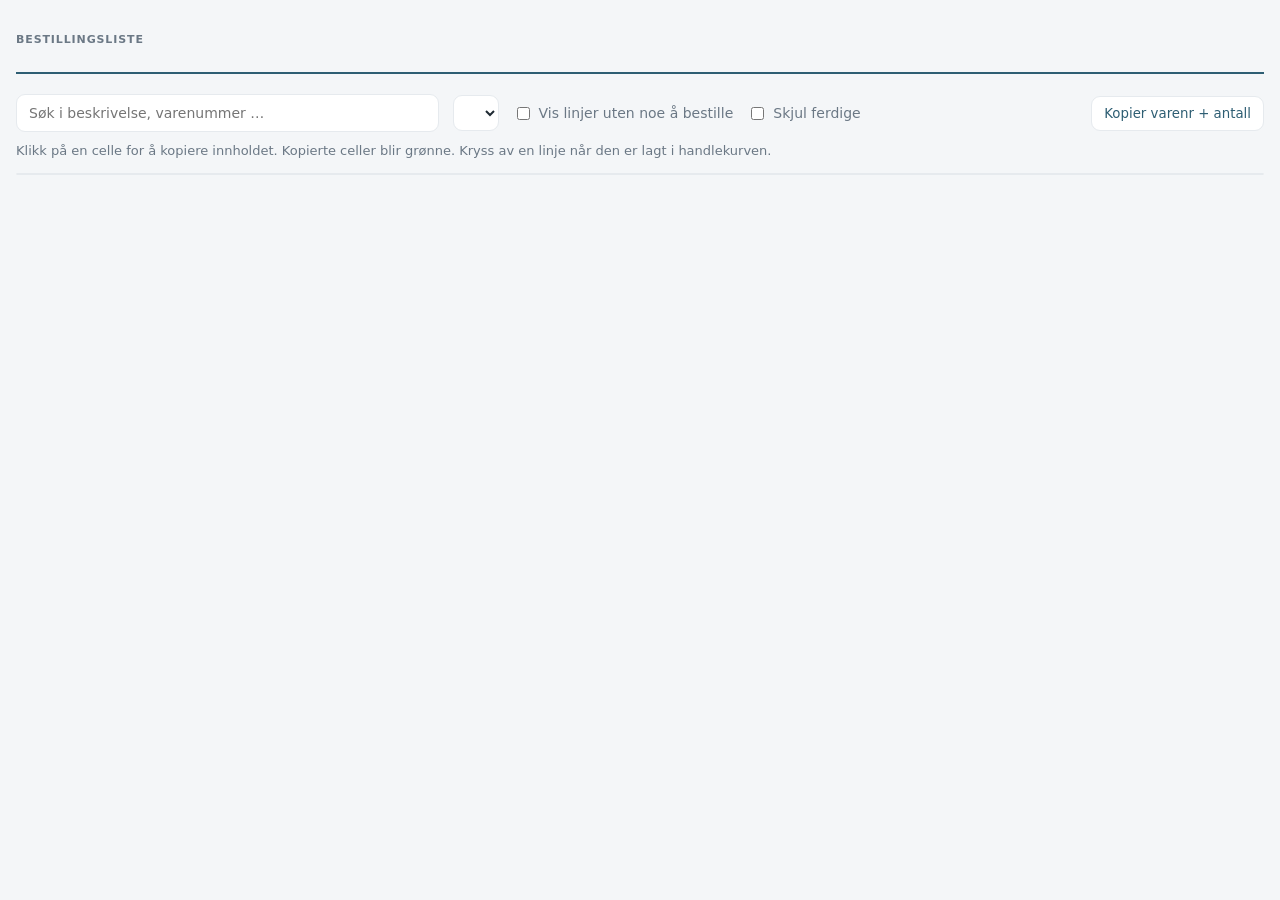
<file: arshjul/maler/bestillingsliste.html>
<!DOCTYPE html>
<html lang="no">
<head>
<meta charset="utf-8">
<meta name="viewport" content="width=device-width, initial-scale=1">
<title>Bestilling – IELS1001 Hackathon - Insektsløp</title>
</head>
<body>
<style>
  :root {
    --bg: #f4f6f8; --card: #ffffff; --ink: #1f2a33; --muted: #6b7885; --line: #e6eaee;
    --head: #24343f; --accent: #2e5e73; --accent-soft: #e8f0f3; --hover: #eef4f7;
    --copied: #e3f1e7; --copied-ink: #2f6b45; --pill: #eef1f4;
  }
  @media (prefers-color-scheme: dark) {
    :root:not([data-theme="light"]) {
      --bg: #13191e; --card: #1b232a; --ink: #e6ebef; --muted: #93a0ab; --line: #2b353e;
      --head: #0e1418; --accent: #7fb3c9; --accent-soft: #1f2f37; --hover: #22313a;
      --copied: #1f3a2a; --copied-ink: #9fd6b2; --pill: #26313a;
    }
  }
  * { box-sizing: border-box; }
  body { margin: 0; background: var(--bg); color: var(--ink);
         font: 14px/1.45 "Segoe UI", system-ui, -apple-system, Arial, sans-serif; }
  .wrap { max-width: 1280px; margin: 0 auto; padding: 32px 16px 80px; }
  header { display: flex; flex-wrap: wrap; justify-content: space-between; gap: 20px; align-items: flex-end;
           padding-bottom: 18px; border-bottom: 2px solid var(--accent); margin-bottom: 20px; }
  .eyebrow { font-size: 11px; font-weight: 700; letter-spacing: .08em; color: var(--muted); text-transform: uppercase; }
  h1 { margin: 2px 0 6px; font-size: 26px; letter-spacing: -0.01em; }
  .meta { color: var(--muted); display: flex; flex-wrap: wrap; gap: 4px 18px; }
  .stats { display: flex; gap: 10px; flex-wrap: wrap; }
  .stat { background: var(--card); border: 1px solid var(--line); border-radius: 12px; padding: 10px 16px; min-width: 120px; }
  .stat small { display: block; font-size: 10.5px; font-weight: 700; letter-spacing: .07em; color: var(--muted); text-transform: uppercase; }
  .stat b { font-size: 18px; white-space: nowrap; }
  .stat.accent b { color: var(--accent); }
  .toolbar { display: flex; flex-wrap: wrap; gap: 10px 14px; align-items: center; margin-bottom: 14px; }
  .toolbar input[type=search], .toolbar select {
    font: inherit; color: var(--ink); background: var(--card); border: 1px solid var(--line);
    border-radius: 9px; padding: 8px 12px; min-width: 0; }
  .toolbar input[type=search] { flex: 1 1 220px; }
  .toolbar label { display: inline-flex; gap: 6px; align-items: center; color: var(--muted); cursor: pointer; user-select: none; }
  .toolbar .spacer { flex: 1 1 auto; }
  .tbtn { font: 600 13px/1 inherit; font-family: inherit; border: 1px solid var(--line); background: var(--card); color: var(--accent);
          border-radius: 9px; padding: 9px 12px; cursor: pointer; }
  .tbtn:hover { background: var(--hover); }
  .hint { color: var(--muted); font-size: 13px; margin: -4px 0 12px; }
  .tablebox { background: var(--card); border: 1px solid var(--line); border-radius: 14px; overflow-x: auto; }
  table { border-collapse: collapse; width: 100%; min-width: 860px; }
  th { position: sticky; top: 0; background: var(--head); color: #fff; font-size: 12px; font-weight: 600;
       text-align: left; padding: 11px 12px; white-space: nowrap; }
  th.num, td.num { text-align: right; }
  th.c, td.c { text-align: center; }
  td { padding: 0; border-bottom: 1px solid var(--line); vertical-align: middle; }
  tr:last-child td { border-bottom: 0; }
  td.cp { cursor: copy; position: relative; }
  td.cp > span { display: block; padding: 10px 12px; border-radius: 6px; transition: background .12s; }
  td.cp:hover > span { background: var(--hover); }
  td.cp.copied > span { background: var(--copied); }
  td.cp.flash > span { background: var(--accent-soft); box-shadow: inset 0 0 0 1.5px var(--accent); }
  td.muted > span { color: var(--muted); }
  td.nr { color: var(--muted); padding: 10px 12px; }
  td.chk { width: 44px; text-align: center; }
  td.chk input { width: 17px; height: 17px; cursor: pointer; accent-color: var(--accent); }
  .sku { font-family: ui-monospace, "Cascadia Mono", Consolas, monospace; font-weight: 600; background: var(--pill);
         padding: 3px 8px; border-radius: 6px; letter-spacing: .01em; }
  td.qty > span { font-weight: 700; font-size: 15px; }
  td.num > span, td[data-k=varenummer] > span { white-space: nowrap; }
  td.total > span { font-weight: 600; }
  tr.done td { opacity: .45; }
  tr.done td.chk { opacity: 1; }
  tr.done td.desc > span { text-decoration: line-through; }
  tr.zero td > span { color: var(--muted); }
  .empty { padding: 40px; text-align: center; color: var(--muted); }
  .toast { position: fixed; left: 50%; bottom: 24px; transform: translate(-50%, 20px); opacity: 0; pointer-events: none;
           background: var(--head); color: #fff; padding: 10px 18px; border-radius: 10px; font-size: 14px;
           box-shadow: 0 6px 24px rgba(0,0,0,.18); transition: .18s; max-width: calc(100% - 32px);
           white-space: nowrap; overflow: hidden; text-overflow: ellipsis; }
  .toast.show { opacity: 1; transform: translate(-50%, 0); }
  .toast b { font-family: ui-monospace, Consolas, monospace; }
  footer { margin-top: 18px; color: var(--muted); font-size: 12px; }
  @media print {
    body { background: #fff; } .toolbar, .hint, .toast { display: none !important; }
    th { position: static; } .tablebox { border: 0; }
  }
</style>
<div class="wrap">
  <header>
    <div>
      <div class="eyebrow">Bestillingsliste</div>
      <h1 id="title"></h1>
      <div class="meta" id="meta"></div>
    </div>
    <div class="stats" id="stats"></div>
  </header>

  <div class="toolbar">
    <input type="search" id="q" placeholder="Søk i beskrivelse, varenummer …">
    <select id="sup"></select>
    <label><input type="checkbox" id="showZero"> Vis linjer uten noe å bestille</label>
    <label><input type="checkbox" id="hideDone"> Skjul ferdige</label>
    <span class="spacer"></span>
    <button class="tbtn" id="copyList" title="Kopierer varenummer og antall, én linje per vare, for linjene som vises">Kopier varenr + antall</button>
  </div>
  <p class="hint">Klikk på en celle for å kopiere innholdet. Kopierte celler blir grønne. Kryss av en linje når den er lagt i handlekurven.</p>

  <div class="tablebox"><table><thead><tr id="thead"></tr></thead><tbody id="tbody"></tbody></table></div>
  <footer id="foot"></footer>
</div>
<div class="toast" id="toast"></div>
<script>
const BOM = __BOM_JSON__;
(function () {
  const nf2 = new Intl.NumberFormat("nb-NO", { minimumFractionDigits: 2, maximumFractionDigits: 2 });
  const nf0 = new Intl.NumberFormat("nb-NO", { maximumFractionDigits: 2 });
  const $ = (id) => document.getElementById(id);
  const esc = (s) => String(s).replace(/[&<>"]/g, (c) => ({ "&": "&amp;", "<": "&lt;", ">": "&gt;", '"': "&quot;" }[c]));
  const isNum = (v) => typeof v === "number" && isFinite(v);

  const COLS = BOM.cols; // {key,label,kind}
  const has = (k) => COLS.some((c) => c.key === k);
  const state = { done: new Set(), copied: new Set() };
  const storeKey = "bom-" + BOM.id;
  try {
    const saved = JSON.parse(localStorage.getItem(storeKey) || "null");
    if (saved) { state.done = new Set(saved.done); state.copied = new Set(saved.copied); }
  } catch (e) {}
  const save = () => { try { localStorage.setItem(storeKey, JSON.stringify({ done: [...state.done], copied: [...state.copied] })); } catch (e) {} };

  // Header
  const m = BOM.meta;
  $("title").textContent = m.project || "BOM";
  document.title = "Bestilling – " + (m.project || "BOM");
  $("meta").innerHTML = [
    m.responsible && "Ansvarlig: " + esc(m.responsible),
    m.date && "Dato: " + esc(m.date),
    m.sets && "Antall sett: " + esc(m.sets),
  ].filter(Boolean).map((t) => "<span>" + t + "</span>").join("");

  const orderRows = BOM.rows.filter((r) => !has("quantity") || !isNum(r.quantity) || r.quantity > 0);
  const stats = [["Linjer å bestille", orderRows.length, ""], ["Ferdig", "", "done"]];
  if (isNum(BOM.totals.excl)) stats.push(["Sum eks. mva", nf2.format(BOM.totals.excl) + " kr", ""]);
  if (isNum(BOM.totals.incl)) stats.push(["Sum inkl. mva", nf2.format(BOM.totals.incl) + " kr", "accent"]);
  $("stats").innerHTML = stats.map(([l, v, k]) =>
    '<div class="stat ' + k + '"><small>' + l + "</small><b" + (k === "done" ? ' id="doneCount"' : "") + ">" + v + "</b></div>").join("");

  // Supplier filter
  const sups = [...new Set(BOM.rows.map((r) => r.supplier).filter(Boolean))].sort((a, b) => a.localeCompare(b, "nb"));
  if (sups.length > 1) {
    $("sup").innerHTML = '<option value="">Alle leverandører</option>' + sups.map((s) => "<option>" + esc(s) + "</option>").join("");
  } else $("sup").style.display = "none";
  if (!has("quantity")) $("showZero").parentElement.style.display = "none";

  // Table head
  $("thead").innerHTML = '<th class="c" title="Ferdig">✓</th>' + COLS.map((c) =>
    '<th class="' + (c.kind === "money" ? "num" : c.kind === "qty" || c.key === "no" ? "c" : "") + '">' + esc(c.label) + "</th>").join("");

  const display = (c, v) => {
    if (v === "" || v == null) return "";
    if (c.kind === "money") return isNum(v) ? nf2.format(v) + " kr" : esc(v);
    if (c.kind === "qty") return isNum(v) ? nf0.format(v) : esc(v);
    if (c.key === "part_number") return '<span class="sku">' + esc(v) + "</span>";
    return esc(v);
  };
  const copyText = (c, v) => {
    if (isNum(v)) return c.kind === "money" ? v.toFixed(2).replace(".", ",") : String(Math.round(v * 100) / 100).replace(".", ",");
    return String(v);
  };

  function render() {
    const q = $("q").value.trim().toLowerCase();
    const sup = $("sup").value;
    const showZero = $("showZero").checked, hideDone = $("hideDone").checked;
    const rows = BOM.rows.filter((r) => {
      if (!showZero && has("quantity") && isNum(r.quantity) && r.quantity <= 0) return false;
      if (sup && r.supplier !== sup) return false;
      if (hideDone && state.done.has(r.id)) return false;
      if (q && !COLS.some((c) => String(r[c.key] ?? "").toLowerCase().includes(q))) return false;
      return true;
    });
    $("tbody").innerHTML = rows.length ? rows.map((r) => {
      const zero = has("quantity") && isNum(r.quantity) && r.quantity <= 0;
      let h = '<tr data-id="' + r.id + '" class="' + (state.done.has(r.id) ? "done " : "") + (zero ? "zero" : "") + '">';
      h += '<td class="chk"><input type="checkbox" aria-label="Ferdig"' + (state.done.has(r.id) ? " checked" : "") + "></td>";
      for (const c of COLS) {
        const v = r[c.key];
        if (c.key === "no") { h += '<td class="nr c">' + esc(v ?? "") + "</td>"; continue; }
        const cls = ["cp", c.kind === "money" ? "num" : "", c.kind === "qty" ? "c qty" : "", c.key === "total" ? "total" : "",
                     c.key === "description" ? "desc" : "", c.key === "category" || c.key === "comment" ? "muted" : "",
                     state.copied.has(r.id + ":" + c.key) ? "copied" : ""].filter(Boolean).join(" ");
        const empty = v === "" || v == null;
        h += empty ? "<td></td>" : '<td class="' + cls + '" data-k="' + c.key + '"><span>' + display(c, v) + "</span></td>";
      }
      return h + "</tr>";
    }).join("") : '<tr><td colspan="' + (COLS.length + 1) + '" class="empty">Ingen linjer passer med filteret.</td></tr>';
    const total = orderRows.length, done = orderRows.filter((r) => state.done.has(r.id)).length;
    $("doneCount").textContent = done + " av " + total;
    $("copyList").dataset.n = rows.filter((r) => r.part_number).length;
    $("copyList").textContent = "Kopier varenr + antall (" + $("copyList").dataset.n + ")";
    $("copyList").style.display = has("part_number") ? "" : "none";
  }

  let toastTimer;
  function toast(html) {
    const t = $("toast"); t.innerHTML = html; t.classList.add("show");
    clearTimeout(toastTimer); toastTimer = setTimeout(() => t.classList.remove("show"), 1600);
  }
  async function copy(text) {
    try { await navigator.clipboard.writeText(text); return true; } catch (e) {}
    const take = document.createElement("textarea");
    take.value = text; take.style.cssText = "position:fixed;opacity:0;top:0;left:0";
    document.body.appendChild(take); take.select();
    let ok = false; try { ok = document.execCommand("copy"); } catch (e) {}
    take.remove(); return ok;
  }

  $("tbody").addEventListener("click", async (e) => {
    const tr = e.target.closest("tr[data-id]"); if (!tr) return;
    const id = +tr.dataset.id;
    if (e.target.matches('input[type=checkbox]')) {
      e.target.checked ? state.done.add(id) : state.done.delete(id);
      save(); render(); return;
    }
    const td = e.target.closest("td.cp"); if (!td) return;
    const c = COLS.find((x) => x.key === td.dataset.k);
    const r = BOM.rows.find((x) => x.id === id);
    const text = copyText(c, r[c.key]);
    if (await copy(text)) {
      state.copied.add(id + ":" + c.key); save();
      td.classList.add("copied", "flash"); setTimeout(() => td.classList.remove("flash"), 450);
      toast("Kopiert: <b>" + esc(text) + "</b>");
    } else toast("Kunne ikke kopiere – marker teksten og bruk Ctrl+C");
  });

  $("copyList").addEventListener("click", async () => {
    const ids = new Set([...document.querySelectorAll("#tbody tr[data-id]")].map((tr) => +tr.dataset.id));
    const lines = BOM.rows.filter((r) => ids.has(r.id) && r.part_number)
      .map((r) => r.part_number + (has("quantity") && isNum(r.quantity) ? "\t" + copyText({ kind: "qty" }, r.quantity) : ""));
    if (!lines.length) return toast("Ingen varenummer å kopiere");
    if (await copy(lines.join("\n"))) toast("Kopiert " + lines.length + " linjer (varenummer + antall)");
  });

  ["q", "sup", "showZero", "hideDone"].forEach((id) => $(id).addEventListener("input", render));
  $("foot").textContent = "Laget fra " + (BOM.source || "BOM") + " · " + BOM.generated;
  render();
})();
</script>
</body>
</html>
</file>
